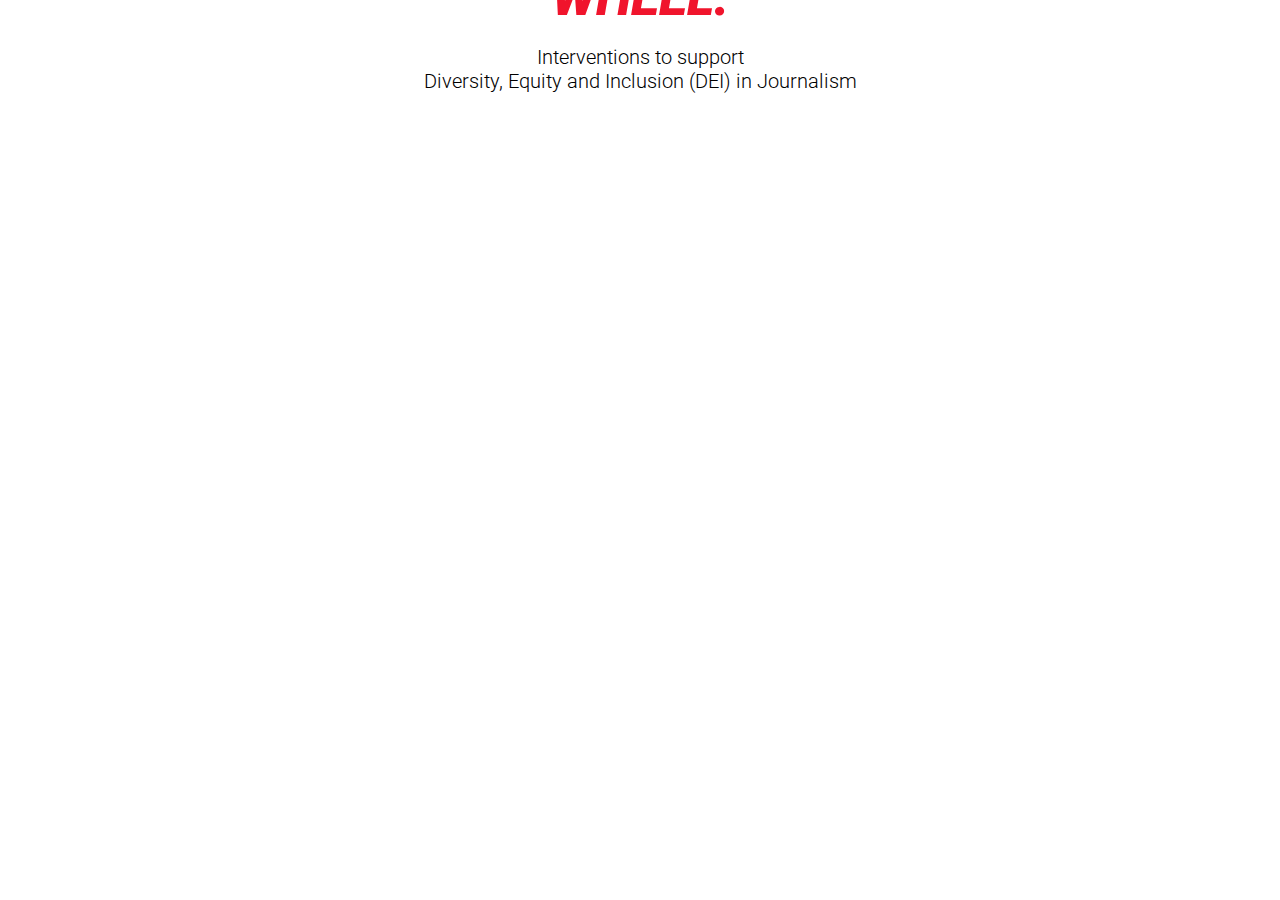
<file: index-scaling.html>
<!DOCTYPE html>
<html lang="en" dir="ltr">
  <head>
    <meta charset="utf-8">
    <link rel="stylesheet" href="styles-scaling.css">
    <meta id="meta" name="viewport" content="width=device-width, initial-scale=1.0" />
    <!-- we link to d3 in the head -->
    <script src="https://d3js.org/d3.v4.min.js"></script>
    <title>Solutions Wheel: Interventions to support Diversity, Equity and Inclusion (DEI) in Journalism</title>
  </head>
  <body>

    <!-- <svg></svg> -->

      <div id="sunburstViz">
        <div>
          <div class="center" id="intialContent">
            <div> <!-- This div is the flexy -->
              <h1>Solutions Wheel: </h1>
              <h2 class="intro">Interventions to support <br> Diversity, Equity and Inclusion (DEI) in Journalism</h2>
            </div>
          </div>

          <div class="center" id="content">
            <div class="">

            <p class="cat">category</p>
            <h2 class="title">the title</h2>
            <p class="short">short description</p>
            <p id="exShow" class="linkish" onclick="exShow()">Learn more</p>
            </div>

          </div>

          <div id="ex">
            <div>
              <p class="cat">category</p>
              <h2 class="title">the title</h2>
              <p class="descrip">here is a description, it can be short or long</p>
              <ul class="examples">
                <li>example 1</li>
                <li>example 2</li>
                <li>example 3</li>
              </ul>
              <!-- <p class="linkish goodbye" onclick="exBye()">x</p> -->
              <p id="goodbye" class="linkish" onclick="exBye()">close this window</p>
            </div>
          </div>
        </div>

      </div>


    <!-- we link to our own scripts before the end of the body -->
    <!-- <script src="new-data.json" charset="utf-8"></script> -->
    <script src="script-scaling.js" charset="utf-8"></script>


  </body>
</html>
</file>
<file: styles-scaling.css>
/*styles for TK project*/

@import url('https://fonts.googleapis.com/css?family=Roboto:300.300i,400,400i,700,700i,900,900i');

* {
  box-sizing: border-box;
}

html {
  height: 100%;
  margin: 0;
  padding: 0;
}

body {
  display: flex;
  flex-direction: column;
  height: 100vh; /* Avoid the IE 10-11 `min-height` bug. */
  margin: 0;
  padding: 0;
  font-family: 'Roboto', sans-serif;
}

h1 {
  font-size: 3.25rem;
  text-transform: uppercase;
  font-style: italic;
  color: #f0142c;
  font-weight: 900;
  margin: 1rem auto;
}

h2.intro {
  font-size: 1.25rem;
  font-weight: 300;
}

.content {
  flex: 1 0 auto; /* Prevent Chrome, Opera, and Safari from letting these items shrink to smaller than their content's default minimum size. */
  width: 95%;
  max-width: 95vh;
  display: block;
  margin: 2.5vh auto;
}

#sunburstViz {
  position: relative;
  width: 100%;
}

.linkish {
  color: #2a8ad2;
  text-decoration: underline;
  text-align: right;
  font-size: .75em;
  cursor: pointer;
}

a:link {
  color: #2a8ad2;
}

a:visited {
  color: #02345A;
}

a:hover, a:active, .linkish:hover, .linkish:active {
  color: #f0142c;
}

.center {
  width: 35%;
  height: 35%;
  position: absolute;
  left: 32.5%;
  top: 32.5%;
  display: flex;
  align-items: center;
  justify-content: center;
  zoom: 1;
  -moz-transform: scale(1);
}

/* .center * {
  width: 100;
} */

#intialContent {
  text-align: center;
}

#content {
  display: none;
}

.cat {
  text-transform: uppercase;
  font-size: .75em;
}

.title {
  margin: .5em 0;
  color:  #f0142c;
}

.outerTitle {
  color: white;
  background-color: #f0142c;
  padding: .25rem;
}

#ex {
  position: absolute;
  margin: auto;
  align-items: center;
  width: 95%;
  height: 95%;
  max-width: 950px;
  margin: auto 1em;
  justify-content: center;
  display: none;
}

#ex div {
  position: relative;
  border: solid 1px black;
  background-color: white;
  padding: 1em;
  width: 90vh;
  max-width: 600px;
  margin: auto;
  box-shadow: 5px 10px 8px rgba(0,0,0, .5);
}

.examples p {
  margin: 0;
}

.orange {
  fill: #f0142c;
}

.orange + text {
  fill: white;
}

.selected {
  fill: #ff6f6f;
}

.selected + text {
  fill: white;
}

.labels {
  fill: 44, 32, 31;
  pointer-events: none;
  font-size: .9em;
  font-weight: 300;
}

.no {
  display: none;
}

p {
  font-size: 1em;
}

footer {
  flex-shrink: 0; /* Prevent Chrome, Opera, and Safari from letting these items shrink to smaller than their content's default minimum size. */
  padding: 1.5rem;
  text-align: center;
  background: lightgrey;
  color: white;
}

footer p {
  color: black;
  font-size: .75em;
}

@media only screen and (max-width: 350px) {
 body {
   background-color: lightblue;
 }

 .center {
   transform: scale(0.45, 0.45);
 }
}
</file>
